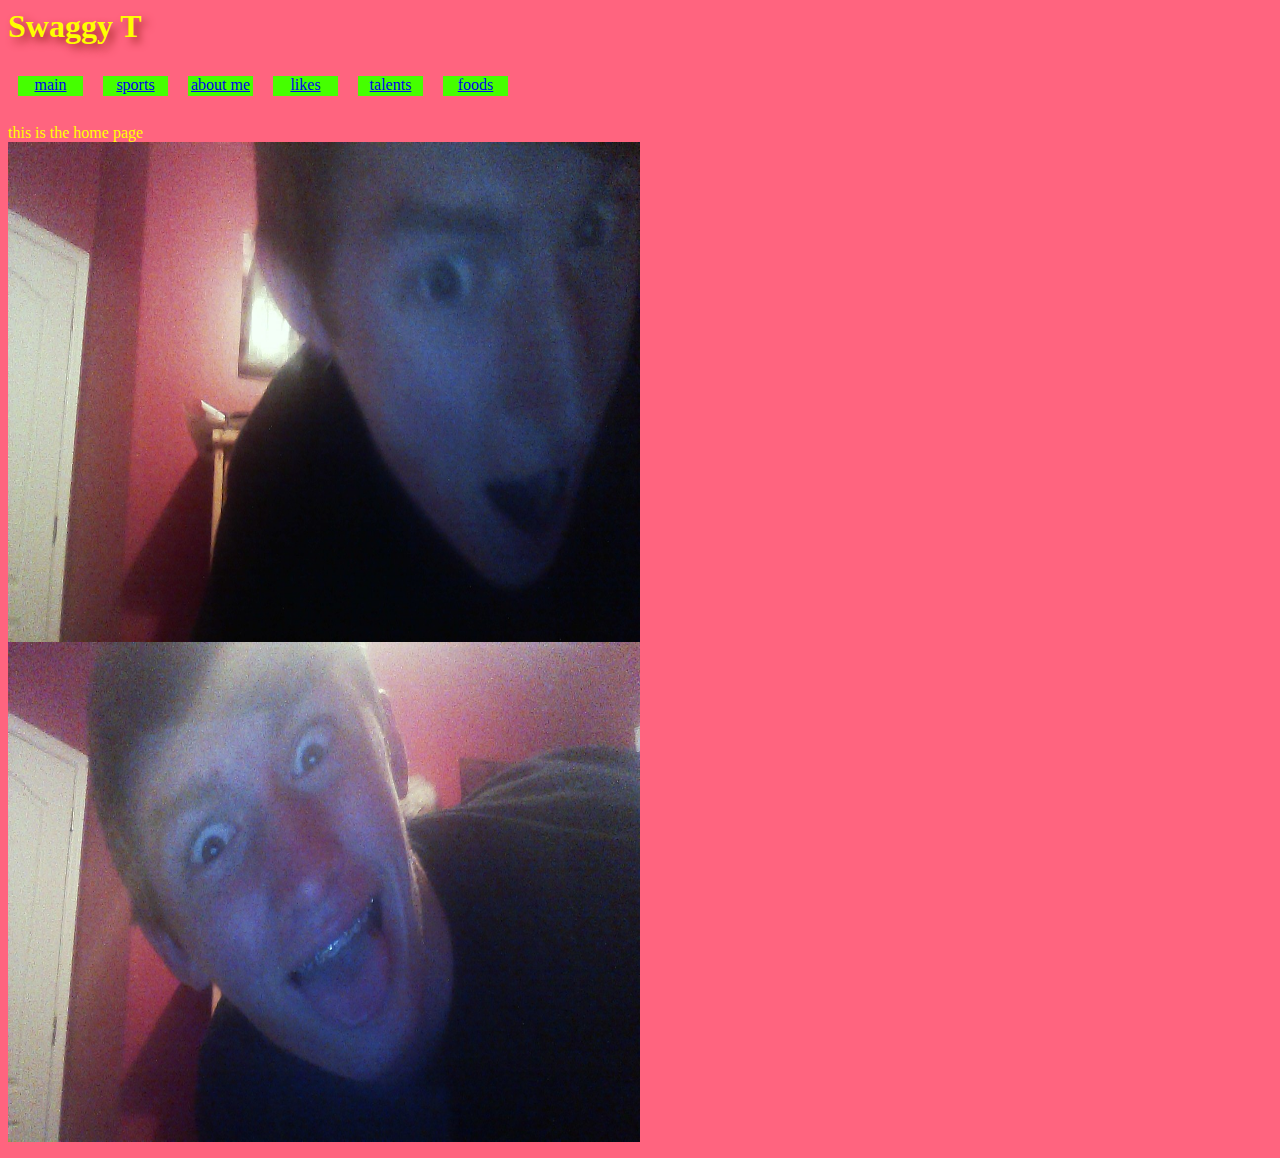
<file: index.html>
<html>
	<head>
		<title>"T-rev-eee"</title>
		<link rel='stylesheet' href='style.css'>
	</head>
	<body>
		<div id="header">
			<h1>Swaggy T</h1>
			<ul>
				<li><a href="index.html">main</a></li>
				<li><a href="sports.html">sports</a></li>
				<li><a href="aboutme.html">about me</a></li>
				<li><a href="whatilike.html">likes</a></li>
				<li><a href="talents.html">talents</a></li>
				<li><a href="food.html">foods</a></li>
			</ul>
		</div>
		<p>
			this is the home page <br>
			<img src="images/cameron.jpg" height=500 width=50%></img>
			<img src="images/camtay.jpg" height=500 width=50%><img>
		</p>
	</body>
</html>
</file>
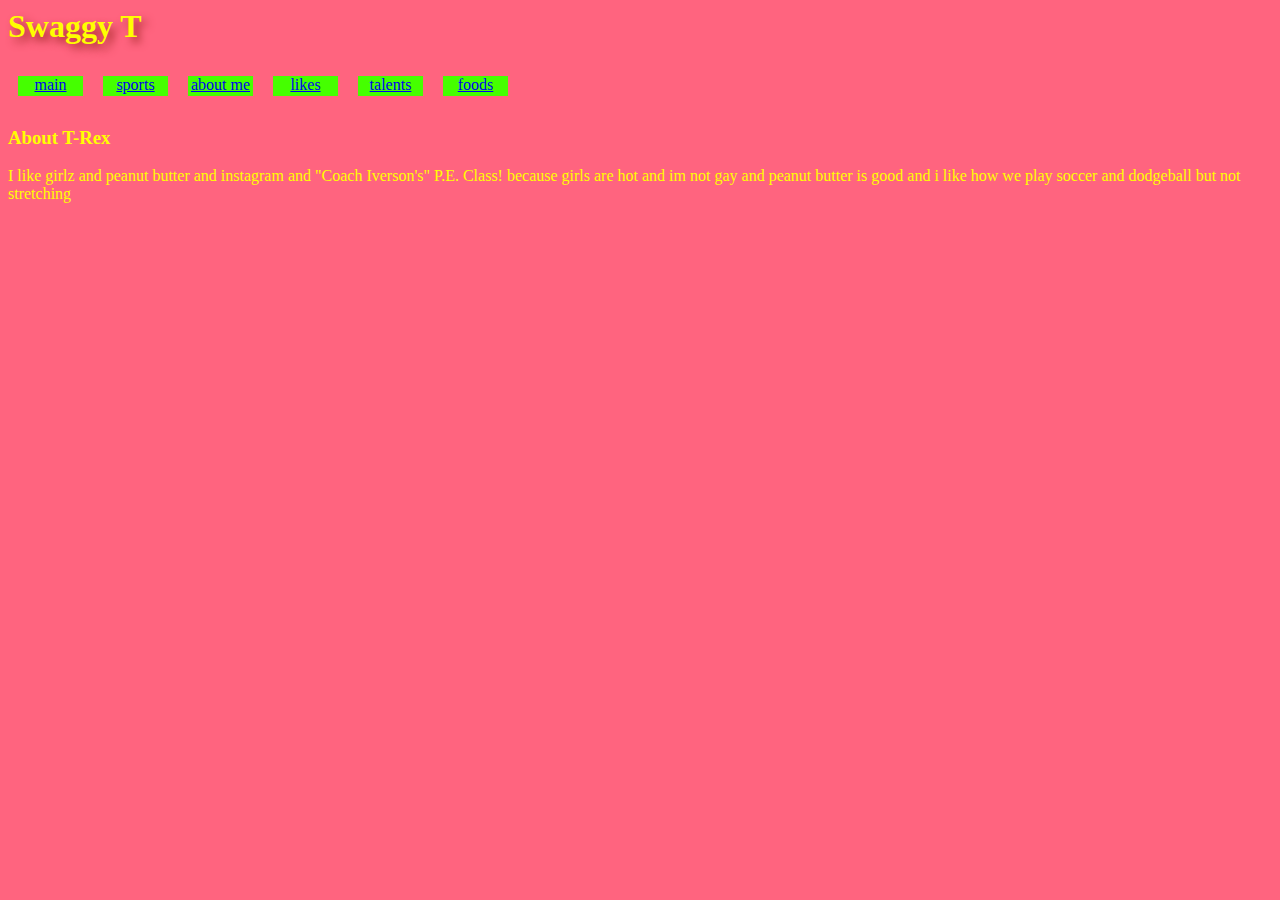
<file: aboutme.html>
<html>
	<head>
		<title>About Me</title>
		<link rel='stylesheet' href='style.css'>
	</head>

	<body>
		<div id="header">
			<h1>Swaggy T</h1>
			<ul>
				<li><a href="index.html">main</a></li>
				<li><a href="sports.html">sports</a></li>
				<li><a href="aboutme.html">about me</a></li>
				<li><a href="whatilike.html">likes</a></li>
				<li><a href="talents.html">talents</a></li>
				<li><a href="food.html">foods</a></li>
			</ul>
		</div>
		<h3>About T-Rex</h3>
		<p>I like girlz and peanut butter and instagram and "Coach Iverson's" P.E. Class! because girls are hot and im not gay and peanut butter is good and i like how we play soccer and dodgeball but not stretching</p>
	</body>
</html>
</file>
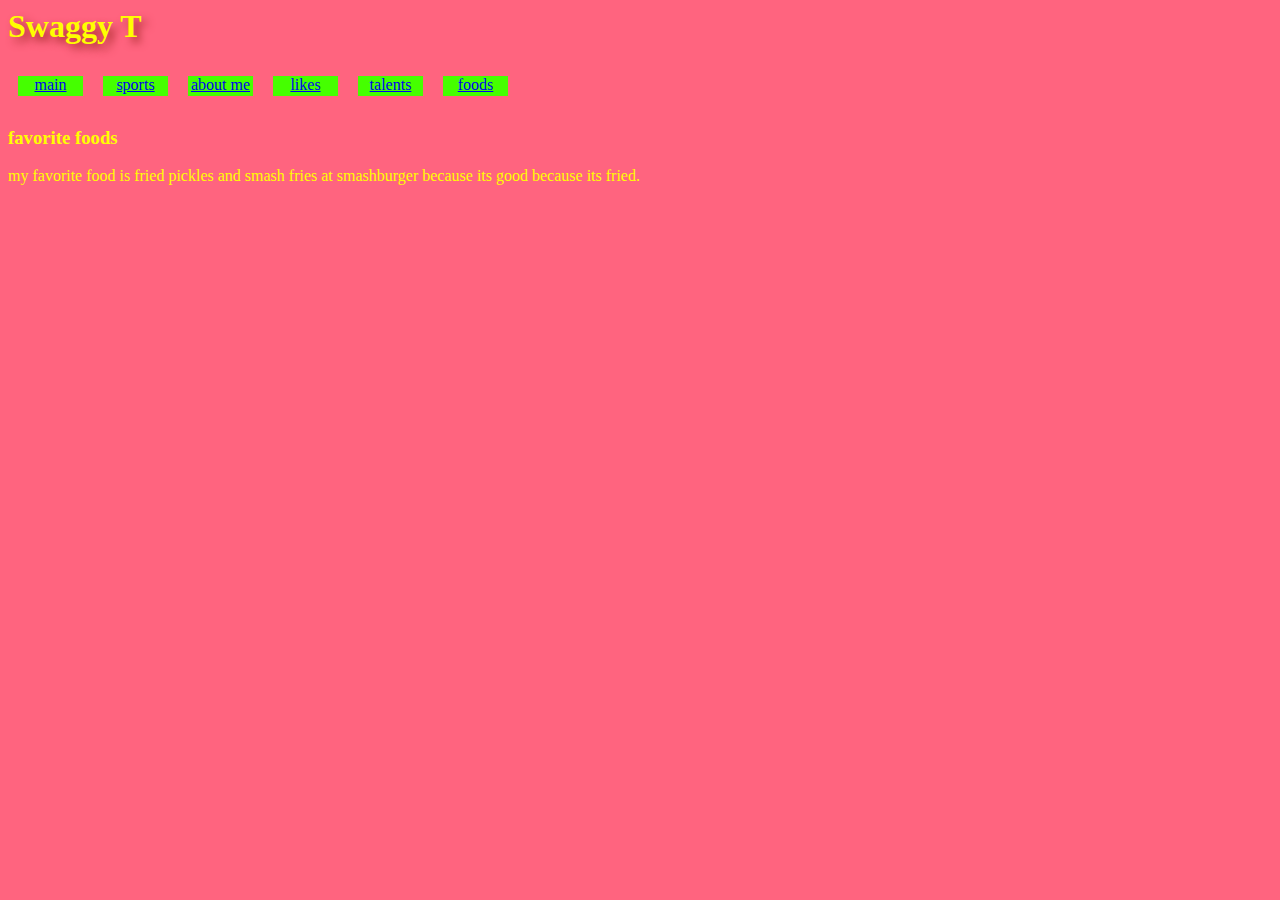
<file: food.html>
<html>
	<head>
		<title>favorite food</title>
		<link rel='stylesheet' href='style.css'>
	</head>

	<body>
		<div id="header">
			<h1>Swaggy T</h1>
			<ul>
				<li><a href="index.html">main</a></li>
				<li><a href="sports.html">sports</a></li>
				<li><a href="aboutme.html">about me</a></li>
				<li><a href="whatilike.html">likes</a></li>
				<li><a href="talents.html">talents</a></li>
				<li><a href="food.html">foods</a></li>
			</ul>
		</div>
		<h3>favorite foods</h3>
		<p>my favorite food is fried pickles and smash fries at smashburger because its good because its fried.</p>
	</body>
	
</html>
</file>
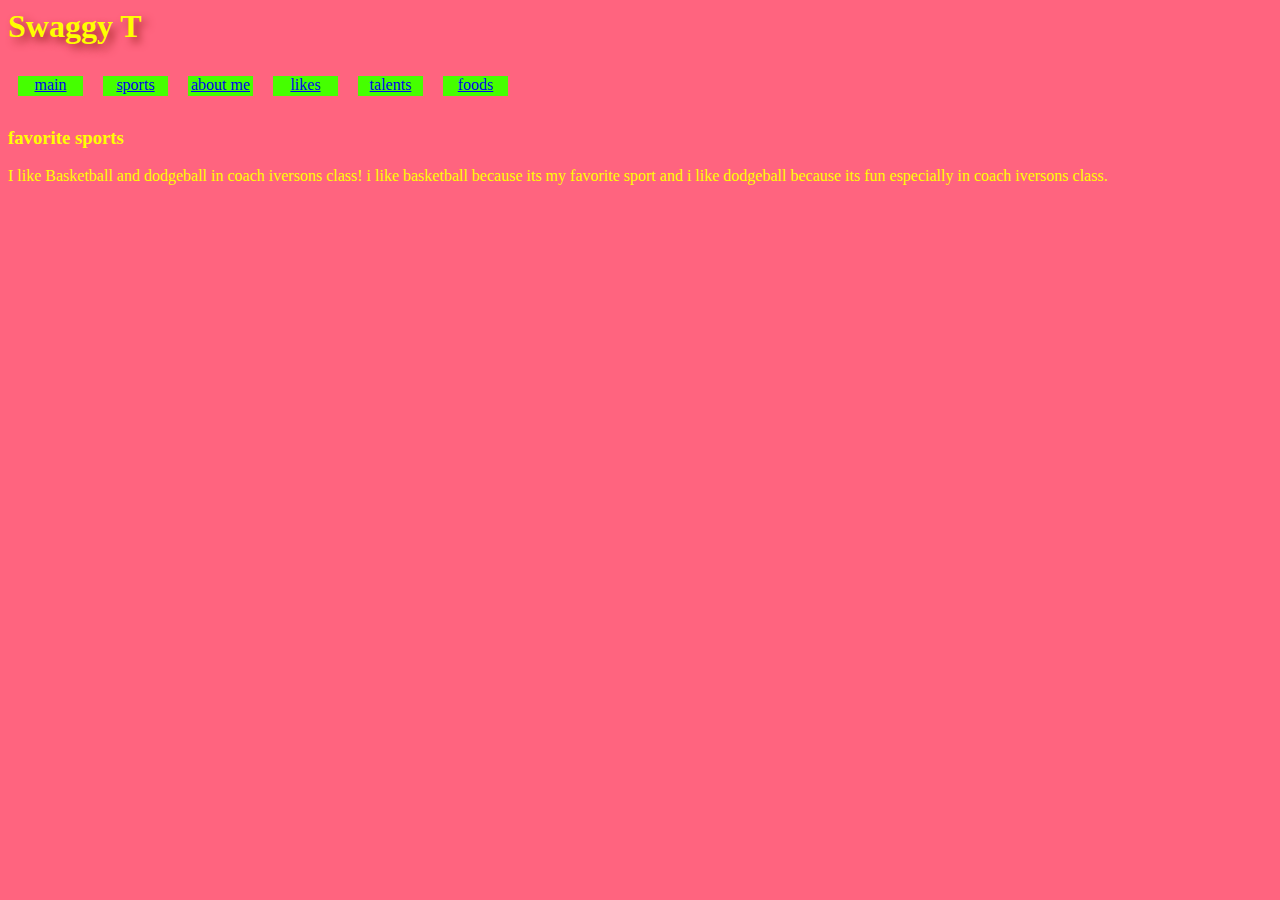
<file: sports.html>
<html>
	<head>
		<title>sports</title>
		<link rel='stylesheet' href='style.css'>
	</head>
	<body>
		<div id="header">
			<h1>Swaggy T</h1>
			<ul>
				<li><a href="index.html">main</a></li>
				<li><a href="sports.html">sports</a></li>
				<li><a href="aboutme.html">about me</a></li>
				<li><a href="whatilike.html">likes</a></li>
				<li><a href="talents.html">talents</a></li>
				<li><a href="food.html">foods</a></li>
			</ul>
		</div>
		<h3>favorite sports</h3>
		<p>I like Basketball and dodgeball in coach iversons class! i like basketball because its my favorite sport and i like dodgeball because its fun especially in coach iversons class.</p>
		
	</body>
</html>
</file>
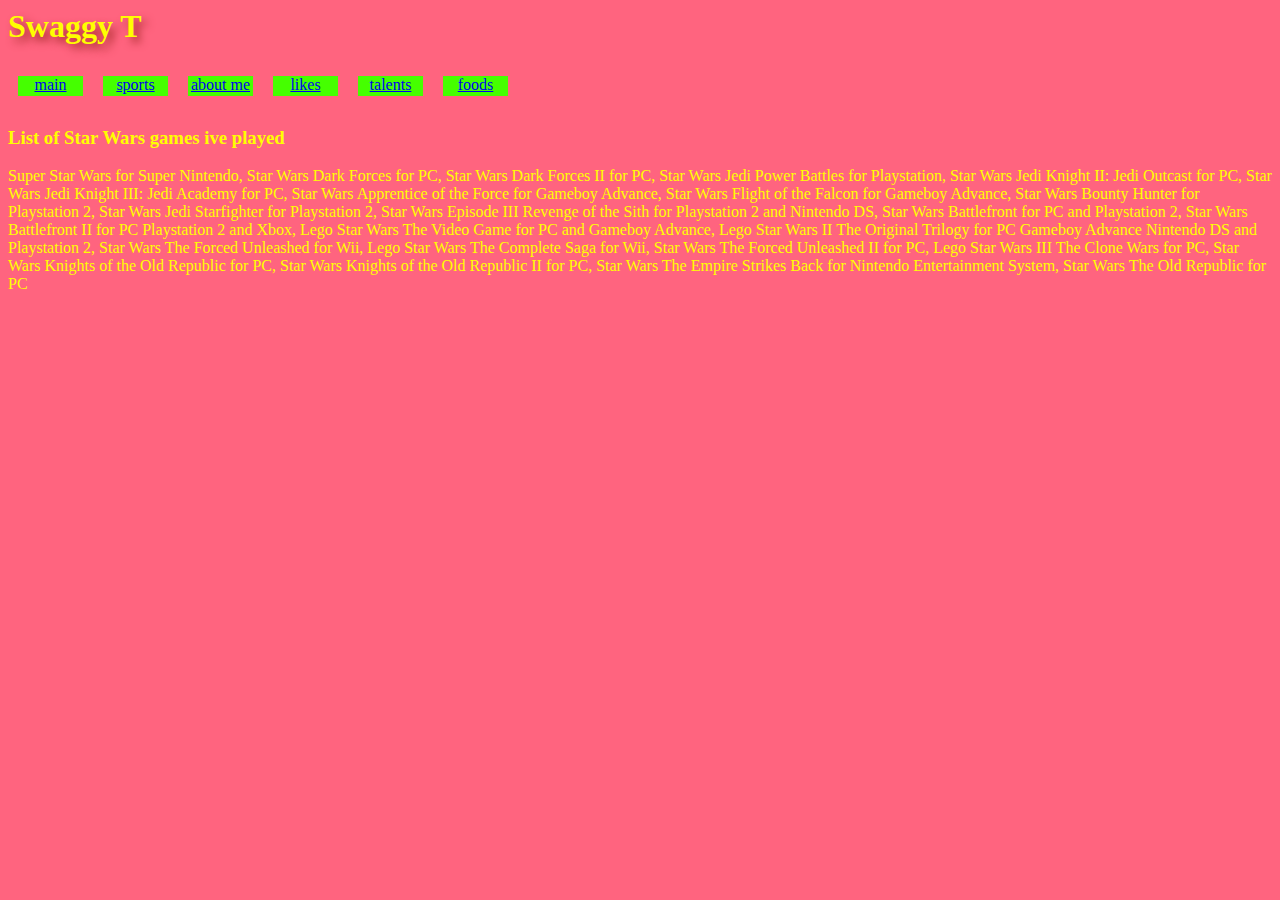
<file: starwars.html>
<html>
	<head>
		<title>List of Star Wars games ive played</title>
		<link rel='stylesheet' href='style.css'>
	</head>

	<body>
		<div id="header">
			<h1>Swaggy T</h1>
			<ul>
				<li><a href="index.html">main</a></li>
				<li><a href="sports.html">sports</a></li>
				<li><a href="aboutme.html">about me</a></li>
				<li><a href="whatilike.html">likes</a></li>
				<li><a href="talents.html">talents</a></li>
				<li><a href="food.html">foods</a></li>
			</ul>
		</div>
		
		<h3>List of Star Wars games ive played</h3>
			<p>Super Star Wars for Super Nintendo, Star Wars Dark Forces for PC, Star Wars Dark Forces II for PC, Star Wars Jedi Power Battles for Playstation, Star Wars Jedi Knight II: Jedi Outcast for PC, Star Wars Jedi Knight III: Jedi Academy for PC, Star Wars Apprentice of the Force for Gameboy Advance, Star Wars Flight of the Falcon for Gameboy Advance, Star Wars Bounty Hunter for Playstation 2, Star Wars Jedi Starfighter for Playstation 2, Star Wars Episode III Revenge of the Sith for Playstation 2 and Nintendo DS, Star Wars Battlefront for PC and Playstation 2, Star Wars Battlefront II for PC Playstation 2 and Xbox, Lego Star Wars The Video Game for PC and Gameboy Advance, Lego Star Wars II The Original Trilogy for PC Gameboy Advance Nintendo DS and Playstation 2, Star Wars The Forced Unleashed for Wii, Lego Star Wars The Complete Saga for Wii, Star Wars The Forced Unleashed II for PC, Lego Star Wars III The Clone Wars for PC, Star Wars Knights of the Old Republic for PC, Star Wars Knights of the Old Republic II for PC, Star Wars The Empire Strikes Back for Nintendo Entertainment System, Star Wars The Old Republic for PC
</file>
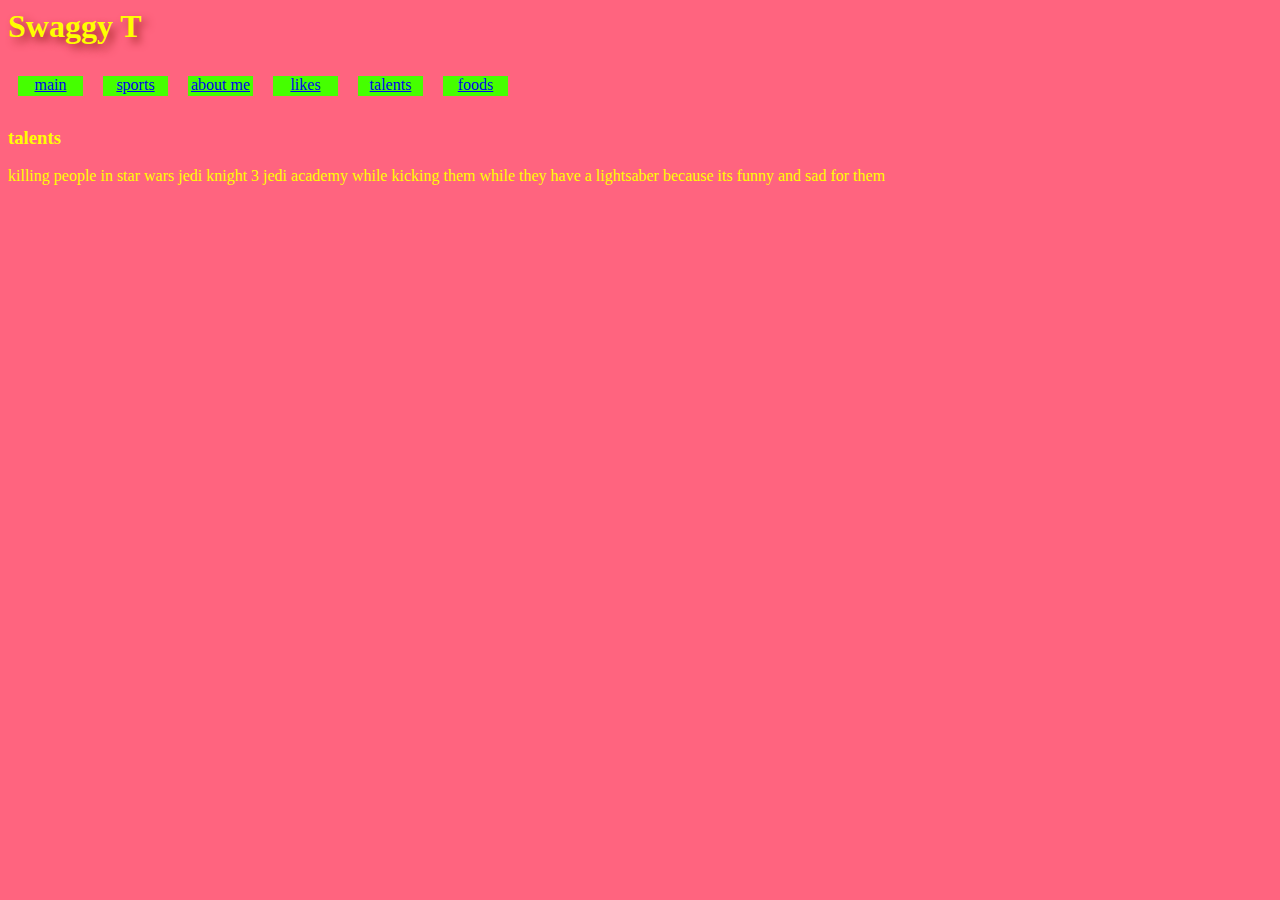
<file: talents.html>
<html>
	<head>
		<title>talents</title>
		<link rel='stylesheet' href='style.css'>
	</head>

	<body>
		<div id="header">
			<h1>Swaggy T</h1>
			<ul>
				<li><a href="index.html">main</a></li>
				<li><a href="sports.html">sports</a></li>
				<li><a href="aboutme.html">about me</a></li>
				<li><a href="whatilike.html">likes</a></li>
				<li><a href="talents.html">talents</a></li>
				<li><a href="food.html">foods</a></li>
			</ul>
		</div>
		<h3>talents</h3>
		<p>killing people in star wars jedi knight 3 jedi academy while kicking them while they have a lightsaber because its funny and sad for them</p>
	</body>
</html>
</file>
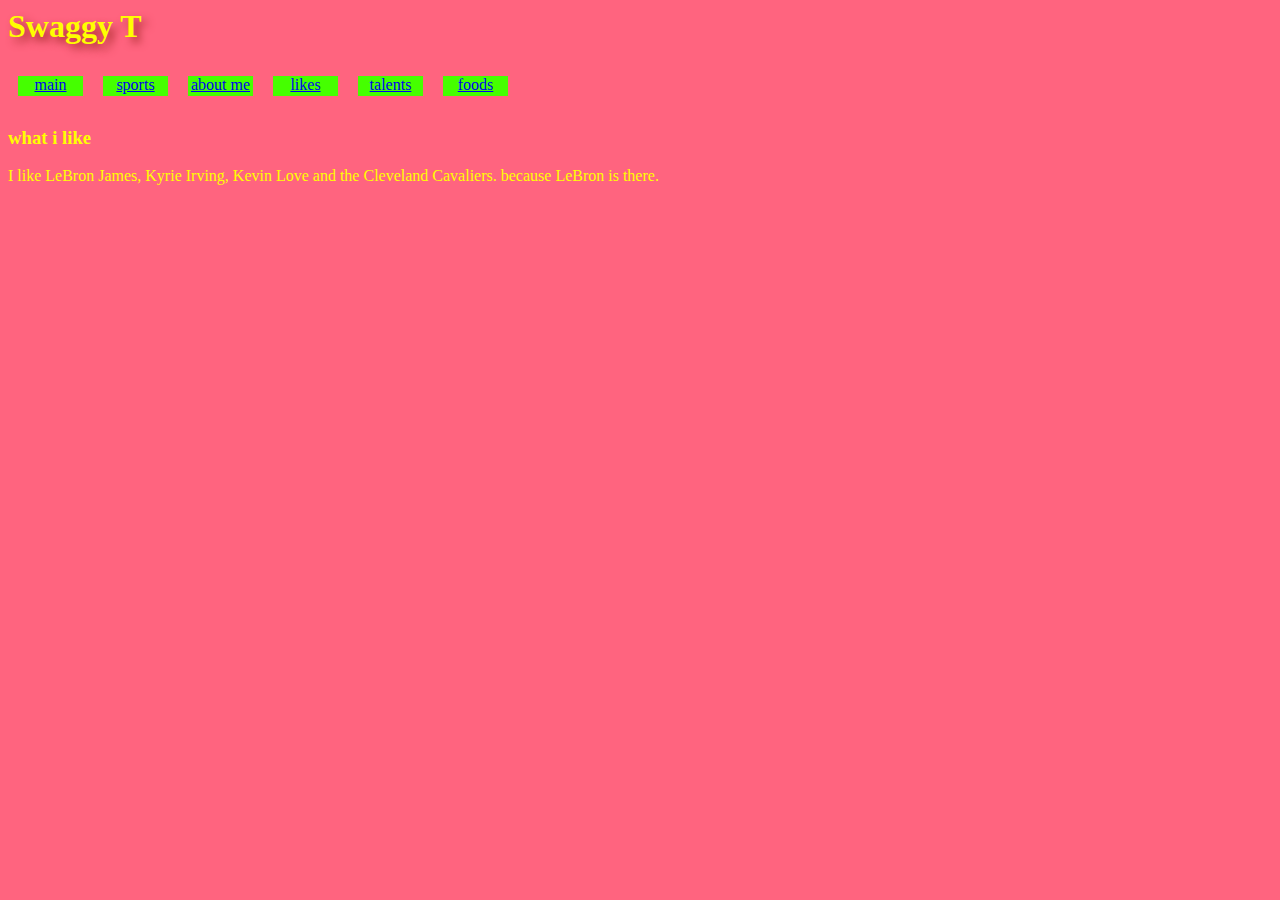
<file: whatilike.html>
<html>
	<head>
		<title>what i like</title>
		<link rel='stylesheet' href='style.css'>
	</head>

	<body>
		<div id="header">
			<h1>Swaggy T</h1>
			<ul>
				<li><a href="index.html">main</a></li>
				<li><a href="sports.html">sports</a></li>
				<li><a href="aboutme.html">about me</a></li>
				<li><a href="whatilike.html">likes</a></li>
				<li><a href="talents.html">talents</a></li>
				<li><a href="food.html">foods</a></li>
			</ul>
		</div>
		<h3>what i like</h3>
		<p>I like LeBron James, Kyrie Irving, Kevin Love and the Cleveland Cavaliers. because LeBron is there.</p>
	</body>
</html>
</file>
<file: style.css>
body
{
	background: #FF647F;
	color: #FFFF00;
	box-sizing: border-box;
}

h1
{
	text-shadow: 5px 5px 8px #A52A2A;
	box-sizing: border-box;
}

#header
{
	width: 100%;
	height: 100px;
	box-sizing: border-box;
}

#header ul
{
	list-style-type: none;
	margin: 0;
	padding: 0;
	width: 100%;
	box-sizing: border-box;
}

#header li
{
	float: left;
	display: inline;
	box-sizing: border-box;
}

#header a
{
	display: block;
	width: 65px;
	height: 20px;
	text-align: center;
	outline: black solid 2;
	margin: 10;
	background: #45FF00;
	box-sizing: border-box;
}
</file>
